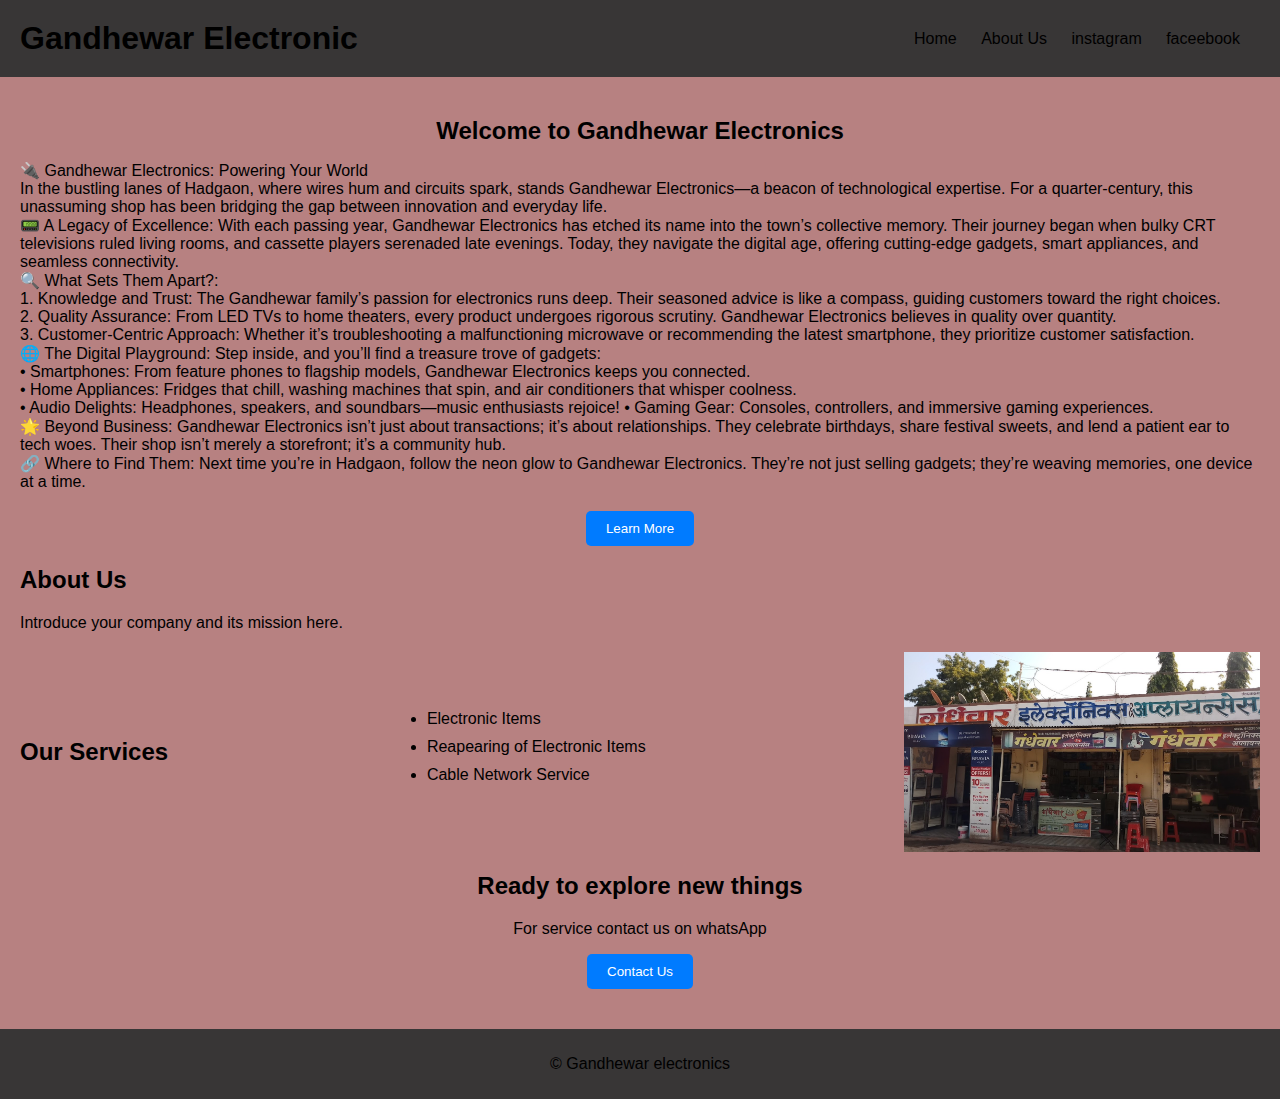
<file: level1 task2/landingpage.html>
<!DOCTYPE html>
<html lang="en">

<head>
  <meta charset="UTF-8" />
  <meta name="viewport" content="width=device-width, initial-scale=1.0" />
  <title>Your Landing Page Title</title>
  <style>
    body {
      font-family: sans-serif;
      margin: 0;
      padding: 0;
      background: #b78181;
    }

    header {
      background-color: #383636;
      padding: 20px;
      display: flex;
      justify-content: space-between;
      align-items: center;
    }

    header h1 {
      font-size: 2em;
      margin: 0;
    }

    .shop {
      align-self: center;
      display: flex;
      justify-content: space-between;
      align-items: center;
    }

    nav ul {
      list-style: none;
      margin: 0;
      padding: 0;
    }

    nav li {
      display: inline-block;
      margin-right: 20px;
    }

    nav a {
      text-decoration: none;
      color: black;
    }

    main {
      padding: 20px;
    }

    section {
      margin-bottom: 20px;
    }

    .hero {
      text-align: center;
    }

    .hero h2 {
      font-size: 1.5em;
      margin-bottom: 10px;
    }

    .hero p {
      margin-bottom: 20px;
    }

    .hero button {
      background-color: #007bff;
      color: white;
      padding: 10px 20px;
      border: none;
      border-radius: 5px;
      cursor: pointer;
    }

    .about-us p {
      margin-bottom: 20px;
    }

    .services {
      text-align: left;
      align-self: center;
      display: flex;
      justify-content: space-between;
      align-items: center;
    }
    

    .shop {}

    .services ul {
      margin: 0;
      padding: 0;
    }

    .services li {
      margin-bottom: 10px;
    }
    .hero2{
      text-align: left;
    }

    .call-to-action {
      text-align: center;
    }

    .call-to-action button {
      background-color: #007bff;
      color: white;
      padding: 10px 20px;
      border: none;
      border-radius: 5px;
      cursor: pointer;
    }

    footer {
      background-color: #383636;
      padding: 10px;
      text-align: center;
    }
  </style>
</head>

<body>
  <header>
    <h1>Gandhewar Electronic</h1>
    <nav>
      <ul>
        <li>
          <a
            href="C:\Users\hp\OneDrive\Desktop\intern\.vscode\task 2\nn\index.html">Home</a>
        </li>
        <li><a href="https://www.justdial.com/Nanded/Gandhewar-Electronics-Home-Appliances-Nr-Maruti-Mandir-Hadgaon/9999P2462-2462-090902122121-T9R8DC_BZDET">About Us</a></li>
        <li><a href="https://www.instagram.com/gandhewar_electronics_hadgaon/p/CzLEF3KI917/?img_index=1">instagram</a></li>
        <li><a href="https://www.facebook.com/photo/?fbid=284655829988752&set=a.120485539739116">faceebook</a></li>
      </ul>
    </nav>
  </header>
  <main>
    <section class="hero">
      <h2>Welcome to Gandhewar Electronics</h2>
      <p class="hero2">
        🔌 Gandhewar Electronics: Powering Your World<br>
In the bustling lanes of Hadgaon, where wires hum and circuits spark, stands Gandhewar Electronics—a beacon of technological expertise. For a quarter-century, this unassuming shop has been bridging the gap between innovation and everyday life.<br>
📟 A Legacy of Excellence: With each passing year, Gandhewar Electronics has etched its name into the town’s collective memory. Their journey began when bulky CRT televisions ruled living rooms, and cassette players serenaded late evenings. Today, they navigate the digital age, offering cutting-edge gadgets, smart appliances, and seamless connectivity.<br>
🔍 What Sets Them Apart?: <br>
1.	Knowledge and Trust: The Gandhewar family’s passion for electronics runs deep. Their seasoned advice is like a compass, guiding customers toward the right choices. <br>
2.	Quality Assurance: From LED TVs to home theaters, every product undergoes rigorous scrutiny. Gandhewar Electronics believes in quality over quantity. <br>
3.	Customer-Centric Approach: Whether it’s troubleshooting a malfunctioning microwave or recommending the latest smartphone, they prioritize customer satisfaction. <br>
🌐 The Digital Playground: Step inside, and you’ll find a treasure trove of gadgets: <br>
•	Smartphones: From feature phones to flagship models, Gandhewar Electronics keeps you connected. <br>
•	Home Appliances: Fridges that chill, washing machines that spin, and air conditioners that whisper coolness. <br>
•	Audio Delights: Headphones, speakers, and soundbars—music enthusiasts rejoice!
•	Gaming Gear: Consoles, controllers, and immersive gaming experiences. <br>
🌟 Beyond Business: Gandhewar Electronics isn’t just about transactions; it’s about relationships. They celebrate birthdays, share festival sweets, and lend a patient ear to tech woes. Their shop isn’t merely a storefront; it’s a community hub. <br>
🔗 Where to Find Them: Next time you’re in Hadgaon, follow the neon glow to Gandhewar Electronics. They’re not just selling gadgets; they’re weaving memories, one device at a time. <br>

      </p>
      <button>Learn More</button>
    </section>
    <section class="about-us">
      <h2>About Us</h2>
      <p>Introduce your company and its mission here.</p>
    </section>
    <section class="services">
      <h2>Our Services</h2>
      <ul>
        <li>Electronic Items</li>
        <li>Reapearing of Electronic Items</li>
        <li>Cable Network Service</li>
      </ul>
      <img src="./unnamed.jpg" alt="Gandhewar electronic" height="200" />
    </section>
    
    <section class="call-to-action">
      <h2>Ready to explore new things</h2>
      <p>For service contact us on whatsApp</p>
      <button >Contact Us</button>
 
    </section>
  </main>
  <footer>
    <p>&copy; Gandhewar electronics</p>
  </footer>
 
</body>

</html>
</file>
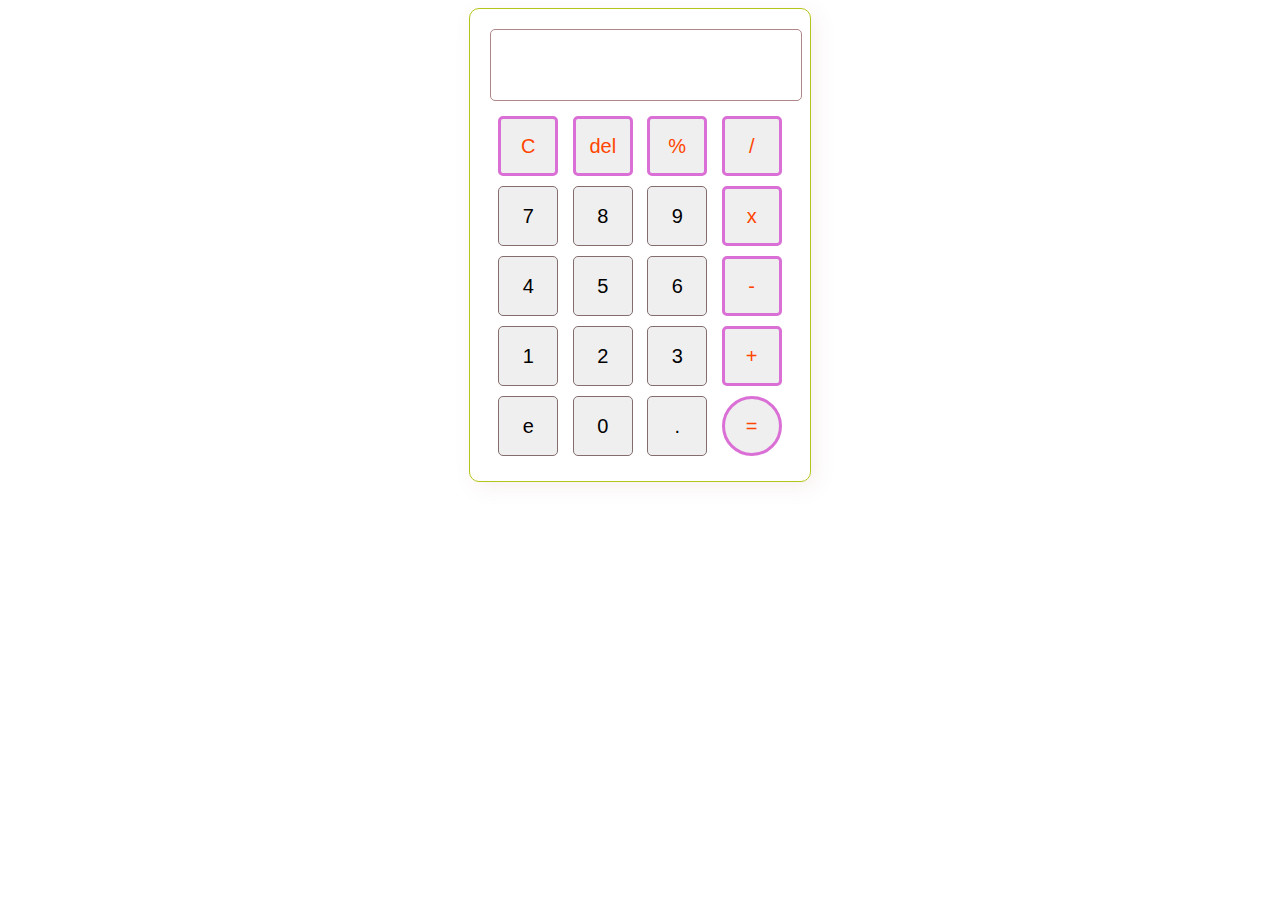
<file: level1 task3/calci.html>
<!DOCTYPE html>
<html lang="en">
<head>
    <meta charset="UTF-8">
    <meta name="viewport" content="width=device-width, initial-scale=1.0">
    <title>Calculator</title>
    <style>
        body {
            font-family: Arial, sans-serif;
            text-align: center;
        }
        #calculator {
            width: 300px;
            margin: 0 auto;
            border: 1px solid #b4c519;
            padding: 20px;
            border-radius: 10px;
            box-shadow: 5px 5px 20px rgba(177, 102, 102, 0.1);
        }
        .button {
            width: 60px;
            height: 60px;
            margin: 5px;
            font-size: 20px;
            border: 1px solid #836d6d;
            border-radius: 5px;
            cursor: pointer;
            transition: all 0.3s ease;
        }
        .button:hover {
            background-color: #f0f0f0;
        }
        #display {
            width: 100%;
            height: 60px;
            margin-bottom: 10px;
            font-size: 24px;
            text-align: right;
            padding: 5px;
            border: 1px solid #af8787;
            border-radius: 5px;
        }
        .s {
            color: orangered;
            border: 3px solid orchid;
        }
        .cal {
            border-radius: 50%;
        }
    </style>
</head>
<body>
    <div id="calculator">
        <input id="display" type="text">
        <div>
            <button class="button s" onclick="clearDisplay()">C</button>
            <button class="button s" onclick="cancle()">del</button>
            <button class="button s" onclick="appendInput('%')">%</button>
            <button class="button s" onclick="appendInput('/')">/</button>
        </div>
        <div>
            <button class="button" onclick="appendInput('7')">7</button>
            <button class="button" onclick="appendInput('8')">8</button>
            <button class="button" onclick="appendInput('9')">9</button>
            <button class="button s" onclick="appendInput('*')">x</button>
        </div>
        <div>
            <button class="button" onclick="appendInput('4')">4</button>
            <button class="button" onclick="appendInput('5')">5</button>
            <button class="button" onclick="appendInput('6')">6</button>
            <button class="button s" onclick="appendInput('-')">-</button>
        </div>
        <div>
            <button class="button" onclick="appendInput('1')">1</button>
            <button class="button" onclick="appendInput('2')">2</button>
            <button class="button" onclick="appendInput('3')">3</button>
            <button class="button s" onclick="appendInput('+')">+</button>
        </div>
        <div>
            <button class="button" onclick="appendInput('e')">e</button>
            <button class="button" onclick="appendInput('0')">0</button>
            <button class="button" onclick="appendInput('.')">.</button>
            <button class="button s cal" onclick="calculate()">=</button>
        </div>
    </div>

    <script>
        function appendInput(val) {
            document.getElementById('display').value += val;
        }
        function clearDisplay() {
            document.getElementById('display').value = '';
        }
        function calculate() {
            let expression = document.getElementById('display').value;
            let result = eval(expression);
            document.getElementById('display').value = result;
        }
        function cancle() {
            let currentValue = document.getElementById('display').value;
            document.getElementById('display').value = currentValue.slice(0, -1);
        }
    </script>
</body>
</html>
</file>
